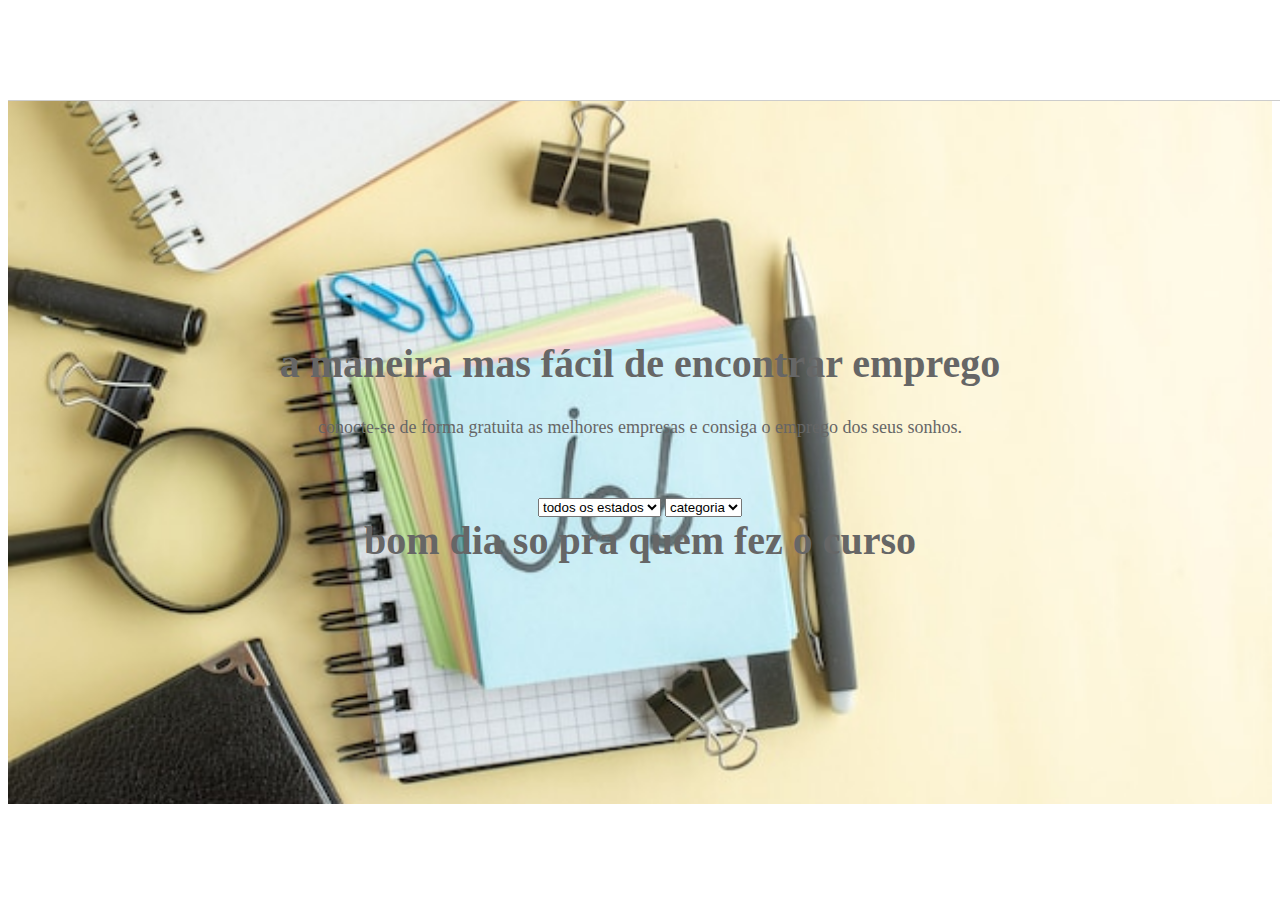
<file: projeto_gabriel-main/projeto_gabriel/index.html>
<!doctype html>
<html> 
<head> 
<title> curso </title>
    <meta charet= / "utf-8">
    <meta name= "viewport"content= "width=device-width-sacale=1.0">    
    <link rel="stylesheet" type="text/css" href="css/style.css">    
    <link rel="preconnect" href="https://fonts.googleapis.com">
    <link rel="preconnect" href="https://fonts.gstatic.com" crossorigin>
    <link href="https://fonts.googleapis.com/css2?family=Whisper&display=swap" rel="stylesheet">
    <link rel="stylesheet" href="https://cdnjs.cloudflare.com/ajax/libs/font-awesome/6.5.1/css/all.min.css" integrity="sha512-DTOQO9RWCH3ppGqcWaEA1BIZOC6xxalwEsw9c2QQeAIftl+Vegovlnee1c9QX4TctnWMn13TZye+giMm8e2LwA==" crossorigin="anonymous" referrerpolicy="no-referrer"/>

    </head>
<body>  
    <div class="container">
    </div>
    <header>
        <nav>
            <div class="nav-container">
                
<i class="fa-solid fa-seedling"></i>
            </div>
        </nav>
   </header>
<div id="main-banner">
       <div id="search-form">
           <h1> a maneira mas fácil de encontrar emprego </h1>
               <p> conocte-se de forma gratuita as melhores empresas e consiga o emprego dos seus sonhos.</p>
                   <form>
                       <imput type="text" name="job" placeholder=" digite algo">
                          <select name="region">
                        <option value="  ">todos os estados</optoun>
                     </select>
                 <select name="category">
            <option value="  "> categoria </optoun>
        </select>
    <imput type="submit" value="pesquisar">
 </form>
 <h1>bom dia so pra quem fez o curso</h1>
 <i class="fa-solid fa-phone"></i>
    </body>
    </html>
</file>
<file: projeto_gabriel-main/projeto_gabriel/css/style.css>
HTML-CSS
/*reset*/
body{
     margin:0;
}
/geral/
html{
     font-family: 'open sans', sans-serif;
}
h1,h2,h3,h4,h5,p,span {
     margin:0;
     color:#666;
}
•container {
     max-width: 1920 px;
     width:100%;
}
header{
     position: relative;
     top: 0;
      height:auto;
      width:100%
}
nav{
    position: fixed;
    top: 0;
     height: 100px;
     width: 100%;
     z-index: 1;
     background-color:#FFF;
     border-bottom:1px solid#CCC;
}
    #main-banner{
    background-color:red;
    background:url("../img/banner6.jpg")no-repeat;
    background-size:cover;
    background-position:0 55%;
    position:relative;
    margin-top:100px;
}
    #search-form{
    position: relative;
    width:80%;
    margin-left:auto;
    margin-right:auto;
    padding-top:15em;
    padding-bottom:15em;
    Text-align:center;
}
#search-form h1{
font-size: 40px;
}
#search-form p{
margin-top:30px;
margin-bottom:60px;
font-size:18px;
font-weight:300px;
}
/formulário/

#search-form input,
    #search-form select{
    background-color:#fff;
    border-radius:6px;
    border-color:transparent;
    padding:10px 21px;
    font-size:19px;
    Margin:0 11px;
}
    #search-form input type=submit{
    background-color:#3381f3;
    text-transform:uppercase;->
    color:#fff;
    cursor:pointer;
    transition:0.5s;
}
</file>
